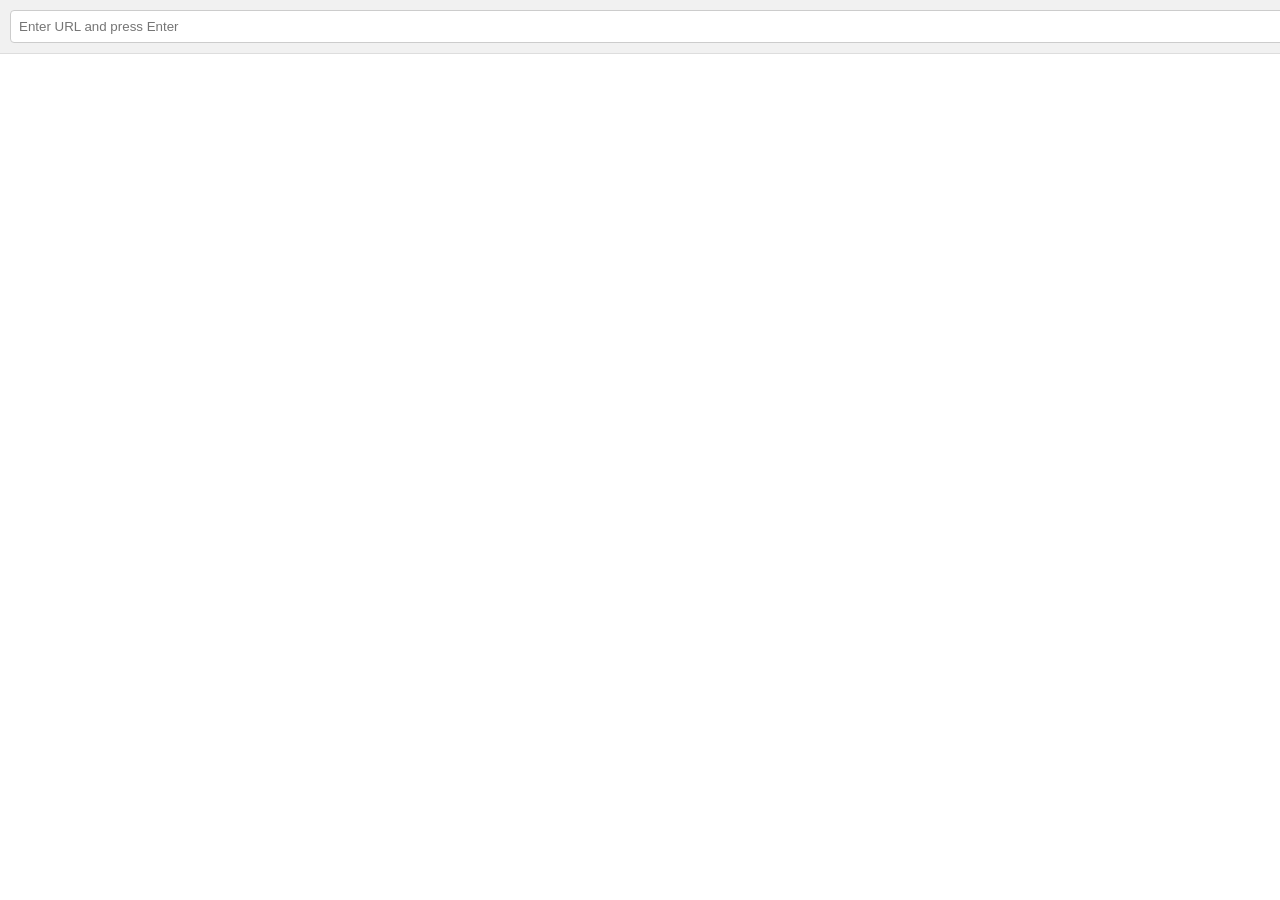
<file: img/index.html>
<!DOCTYPE html>
<html lang="en">
<head>
    <meta charset="UTF-8">
    <meta name="viewport" content="width=device-width, initial-scale=1.0">
    <title>Simple Browser</title>
    <style>
        body {
            margin: 0;
            font-family: Arial, sans-serif;
        }
        #browser {
            display: flex;
            flex-direction: column;
            height: 100vh;
        }
        #address-bar {
            padding: 10px;
            background: #f1f1f1;
            border-bottom: 1px solid #ddd;
        }
        #address-bar input {
            width: 100%;
            padding: 8px;
            border: 1px solid #ccc;
            border-radius: 4px;
        }
        #content {
            flex: 1;
            overflow: hidden;
        }
        iframe {
            width: 100%;
            height: 100%;
            border: none;
        }
    </style>
</head>
<body>
    <div id="browser">
        <div id="address-bar">
            <input type="text" id="url-input" placeholder="Enter URL and press Enter">
        </div>
        <div id="content">
            <iframe id="webview" src="https://www.example.com"></iframe>
        </div>
    </div>
    <script>
        document.getElementById('url-input').addEventListener('keypress', function(event) {
            if (event.key === 'Enter') {
                const url = this.value;
                if (url) {
                    document.getElementById('webview').src = url.startsWith('http') ? url : 'http://' + url;
                }
            }
        });
    </script>
</body>
</html>
</file>
